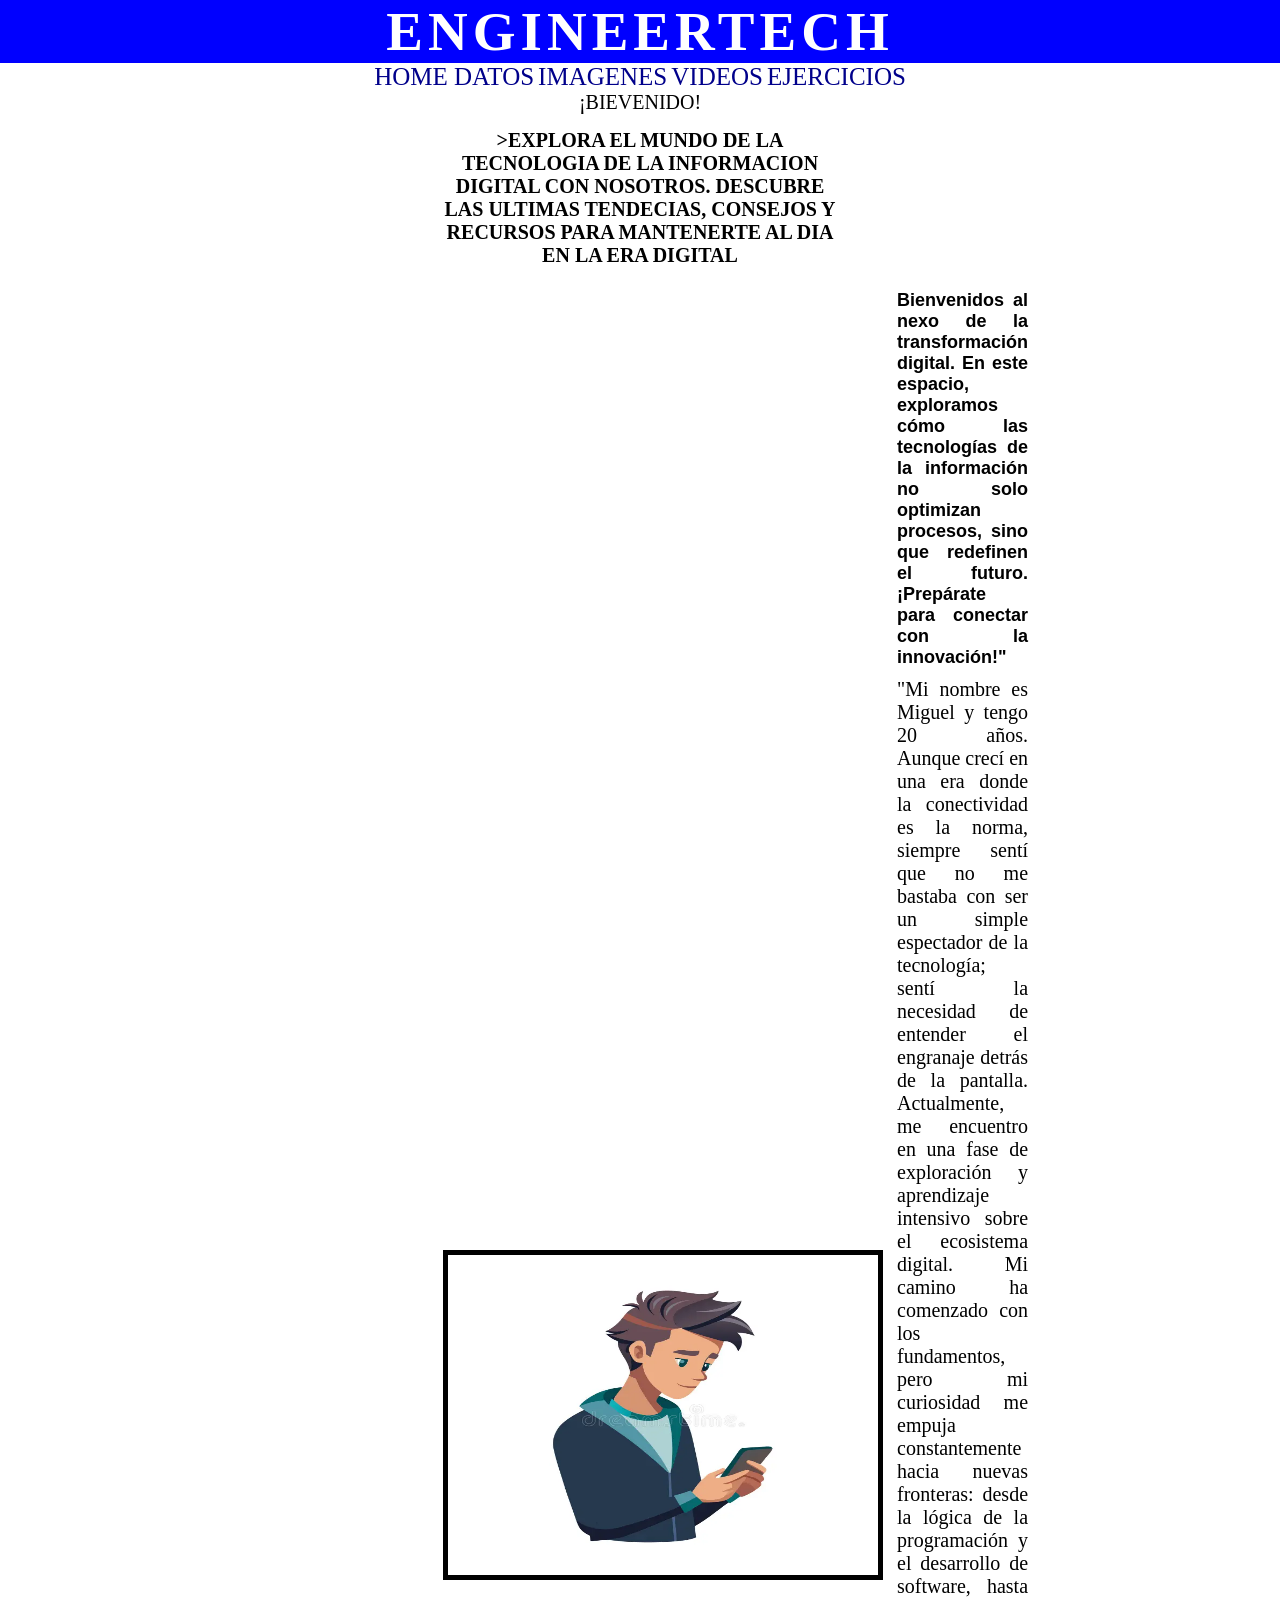
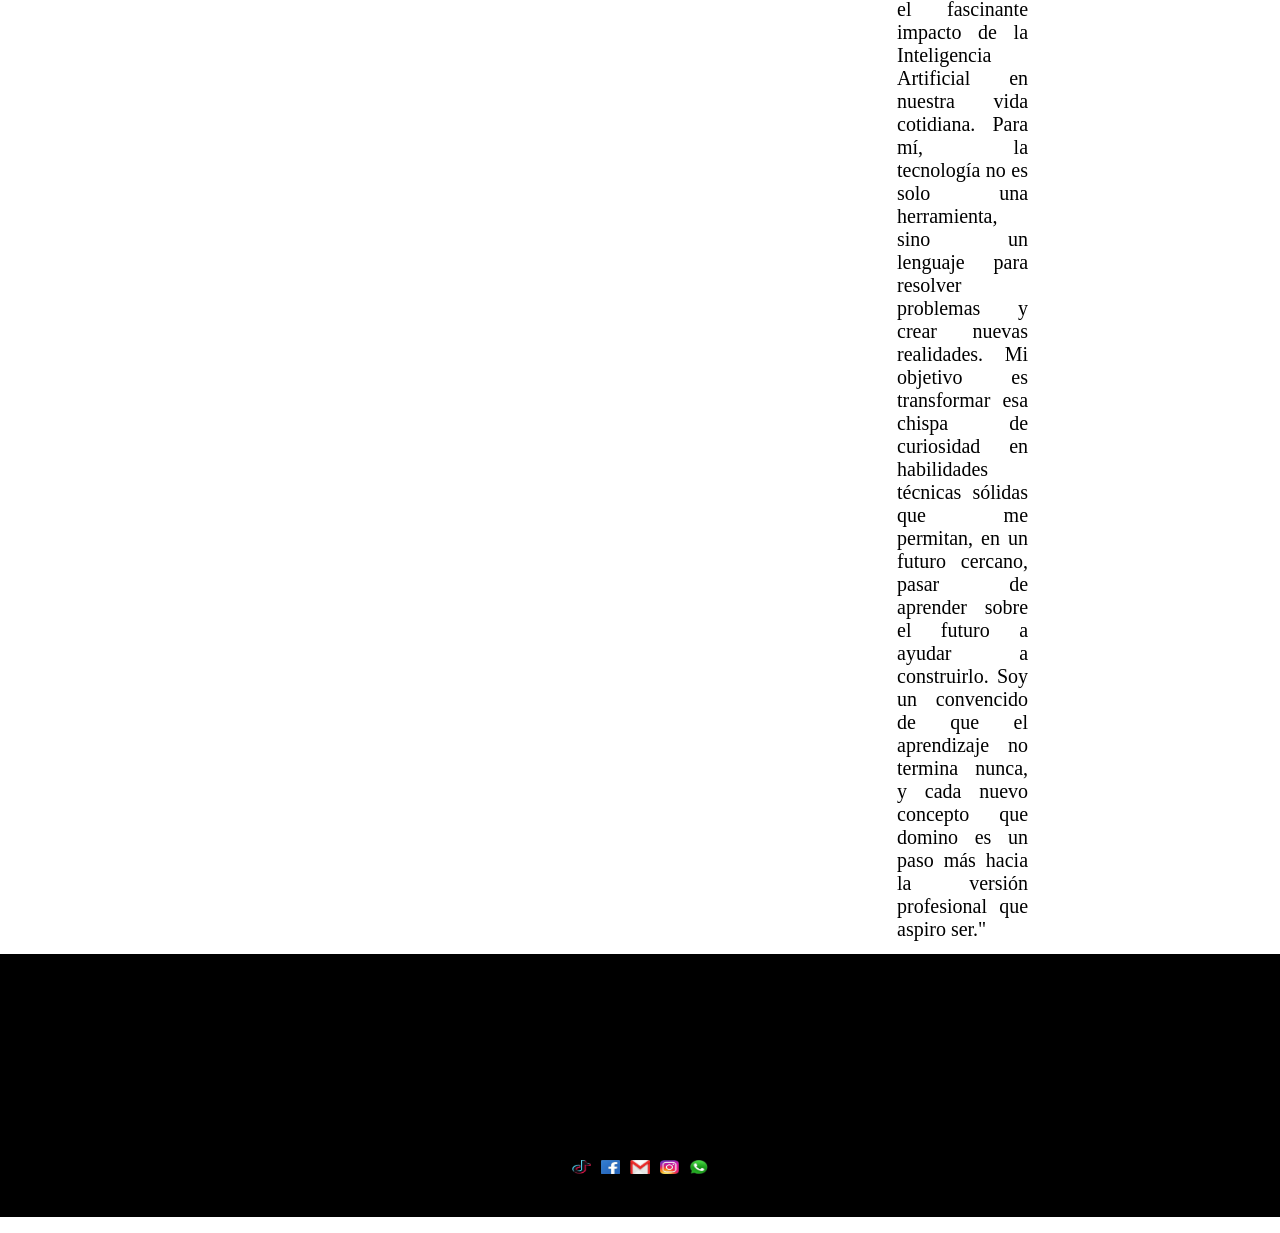
<file: index.html>
<html>
<head>
	<meta charset="utf-8">
	<meta name="viewport" content="width=device-width, initial-scale=1">
	<title> PAGINA_WEB </title>
	<link rel="stylesheet" type="text/css" href="estilos.css">
</head>
<body>
<div class="perf">
<h2 class="perfil">ENGINEERTECH</h2> 
 
    <div class="perf2" >
        <center>

            <a href="index.html" class="HOME1">HOME </a>
            <a href="datos.html" class="HOME1">DATOS</a> 
            <a href="imagenes.html" class="HOME1">IMAGENES</a> 
            <a href="videos.html" class="HOME1">VIDEOS</a>
            <a href="ejercicios.html" class="HOME1">EJERCICIOS</a> 
     </center>
     </div>
 </div>
        <center class="h10">¡BIEVENIDO! </center>
        <div class="div5">
         <b>>EXPLORA EL MUNDO DE LA TECNOLOGIA DE LA INFORMACION DIGITAL CON NOSOTROS. DESCUBRE LAS ULTIMAS TENDECIAS, CONSEJOS Y RECURSOS PARA MANTENERTE AL DIA EN LA ERA DIGITAL</b>
        </div>

  <table class="tabla">
	
      <tr>   <td rowspan="1">  <img src="IMAGENES/PERFIL.webp" class="img1">  </td>         <td rowspan="2">  <b><p class="p">Bienvenidos al nexo de la transformación digital. En este espacio, exploramos cómo las tecnologías de la información no solo optimizan procesos, sino que redefinen el futuro. ¡Prepárate para conectar con la innovación!"</p></b>

      <p class="img3">"Mi nombre es Miguel y tengo 20 años. Aunque crecí en una era donde la conectividad es la norma, siempre sentí que no me bastaba con ser un simple espectador de la tecnología; sentí la necesidad de entender el engranaje detrás de la pantalla.
      Actualmente, me encuentro en una fase de exploración y aprendizaje intensivo sobre el ecosistema digital. Mi camino ha comenzado con los fundamentos, pero mi curiosidad me empuja constantemente hacia nuevas fronteras: desde la lógica de la programación y el desarrollo de software, hasta el fascinante impacto de la Inteligencia Artificial en nuestra vida cotidiana.
      Para mí, la tecnología no es solo una herramienta, sino un lenguaje para resolver problemas y crear nuevas realidades. Mi objetivo es transformar esa chispa de curiosidad en habilidades técnicas sólidas que me permitan, en un futuro cercano, pasar de aprender sobre el futuro a ayudar a construirlo. Soy un convencido de que el aprendizaje no termina nunca, y cada nuevo concepto que domino es un paso más hacia la versión profesional que aspiro ser."
      </p> </td>                    </tr>

      <tr>                                        </tr>

  </table>

<section>
     <footer>

     <footer class="piedepagina" >

     <iframe src="https://www.google.com/maps/embed?pb=!1m18!1m12!1m3!1d797.8631974799523!2d-67.10424635628738!3d-17.964850469728383!2m3!1f0!2f0!3f0!3m2!1i1024!2i768!4f13.1!3m3!1m2!1s0x93e2b1b5aadc86f5%3A0x4288499ef3e26dcc!2sCEA%20ESPA%C3%91A!5e0!3m2!1ses-419!2sbo!4v1773798517129!5m2!1ses-419!2sbo" width="80%" height="15%" style="border:0;" allowfullscreen="" loading="lazy" referrerpolicy=" no-referrer-when-downgrade" class="maps"></iframe>

      <center><img src="IMAGENES/tik.jfif" class="img6" > <img src="IMAGENES/face.jfif" class="img6">  <img src="IMAGENES/gm.jfif" class="img6">   <img src="IMAGENES/ins.jfif" class="img6">    <img src="IMAGENES/whas.jfif" class="img6">       <p> facebook Instagram Tik Tok</p></center>
  
     
    </footer>


</body>
</html>

  
</section>
</file>
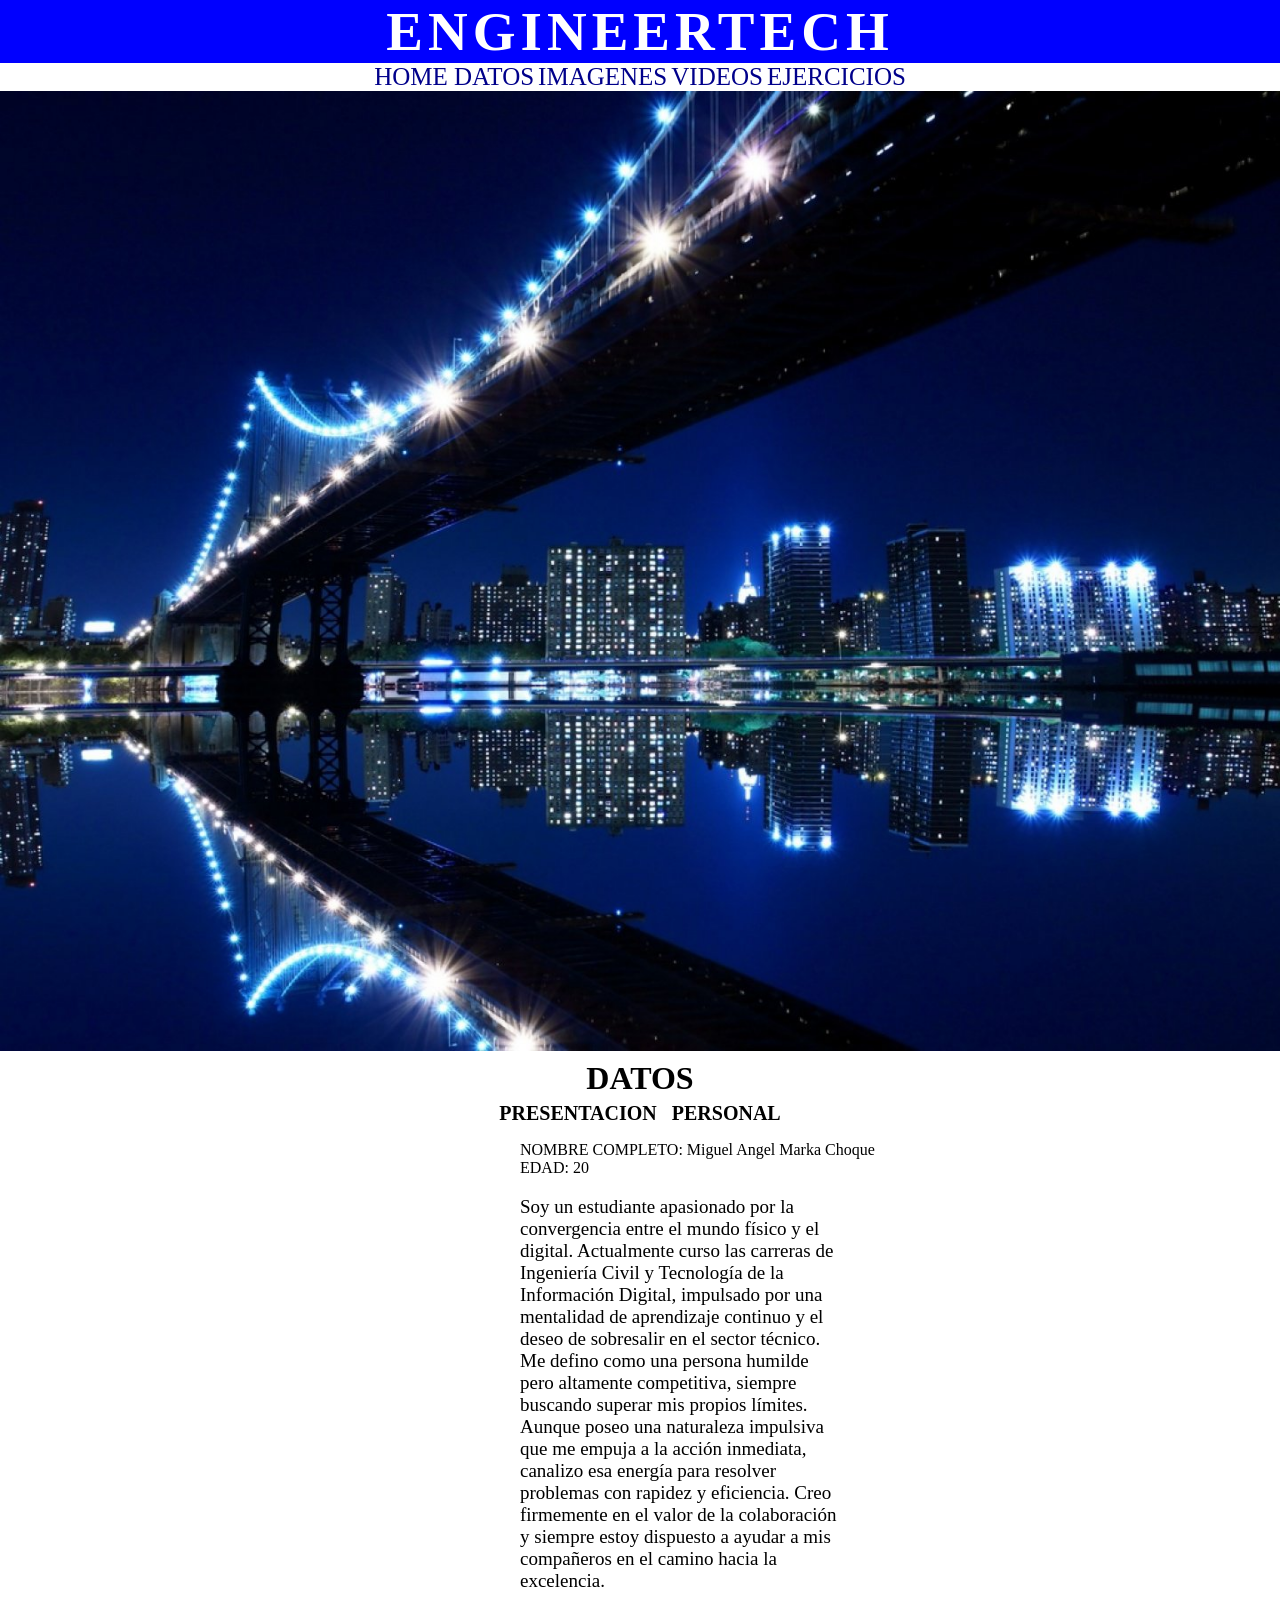
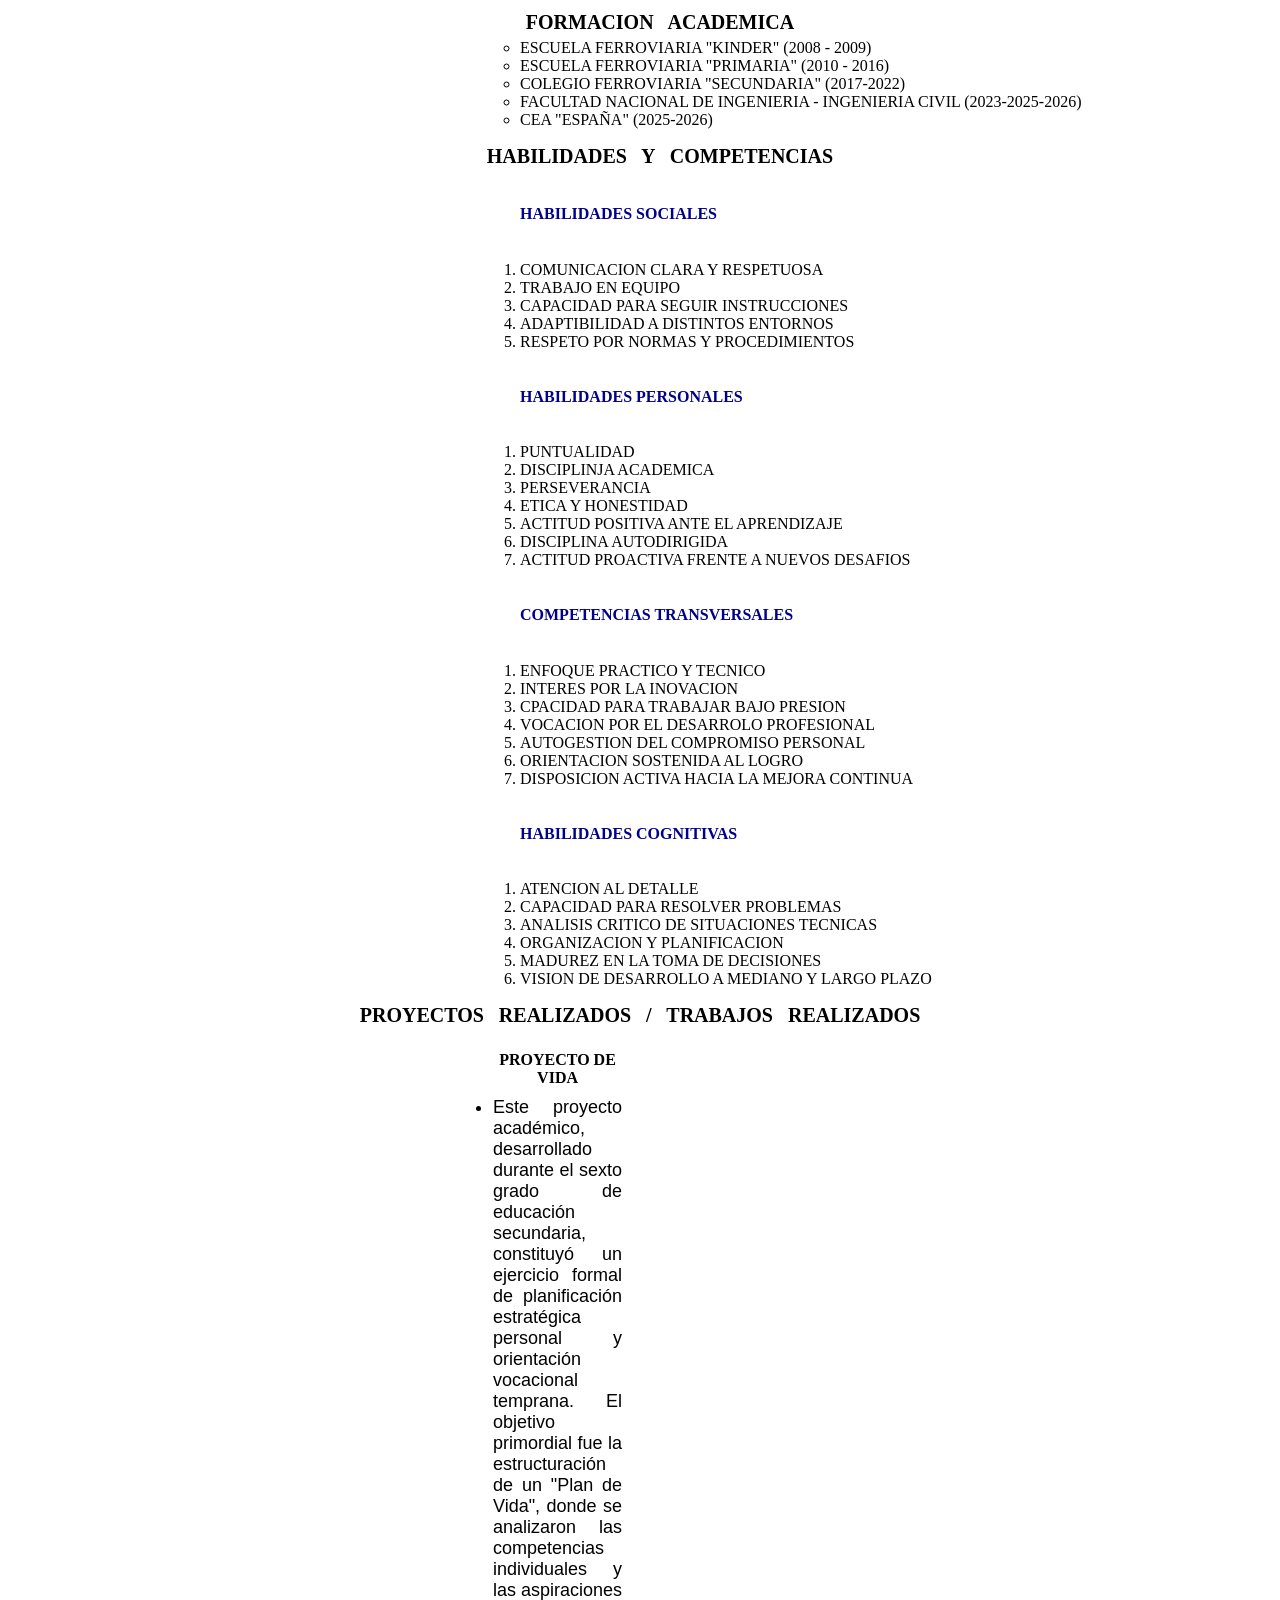
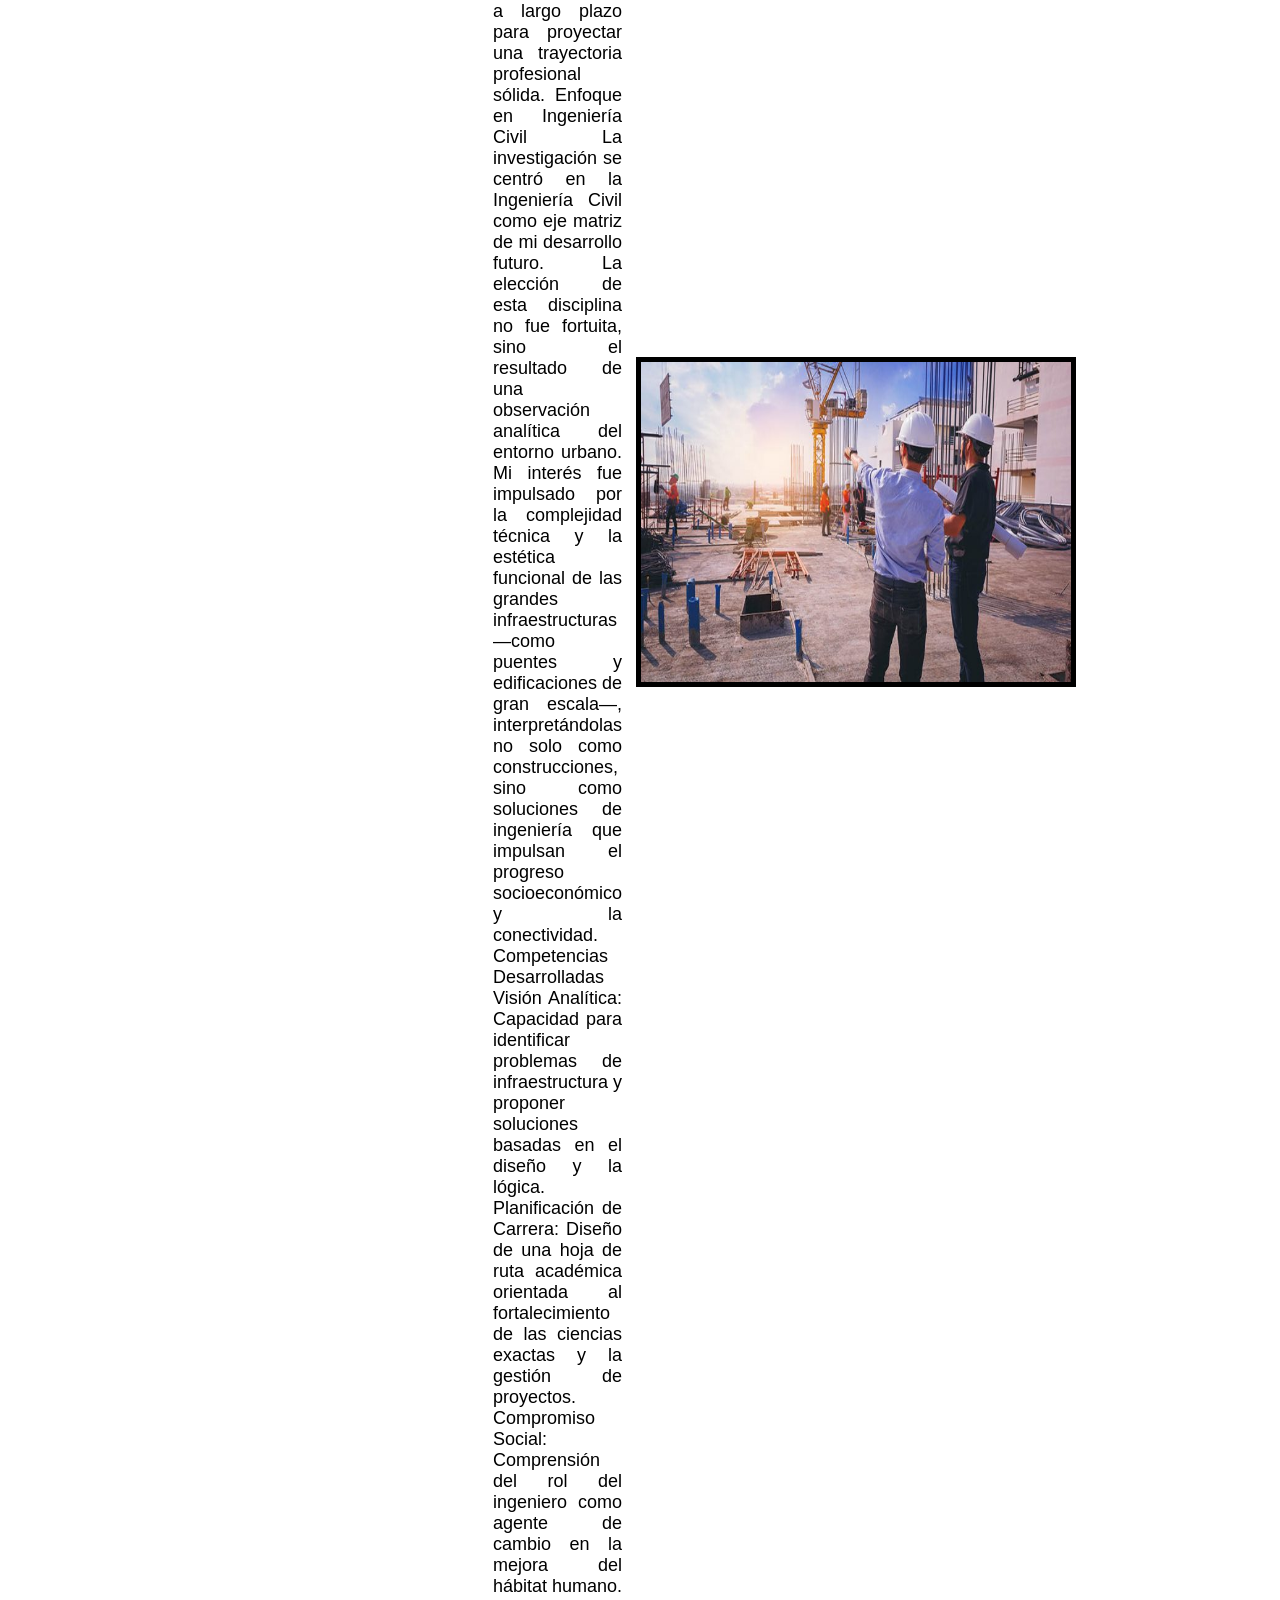
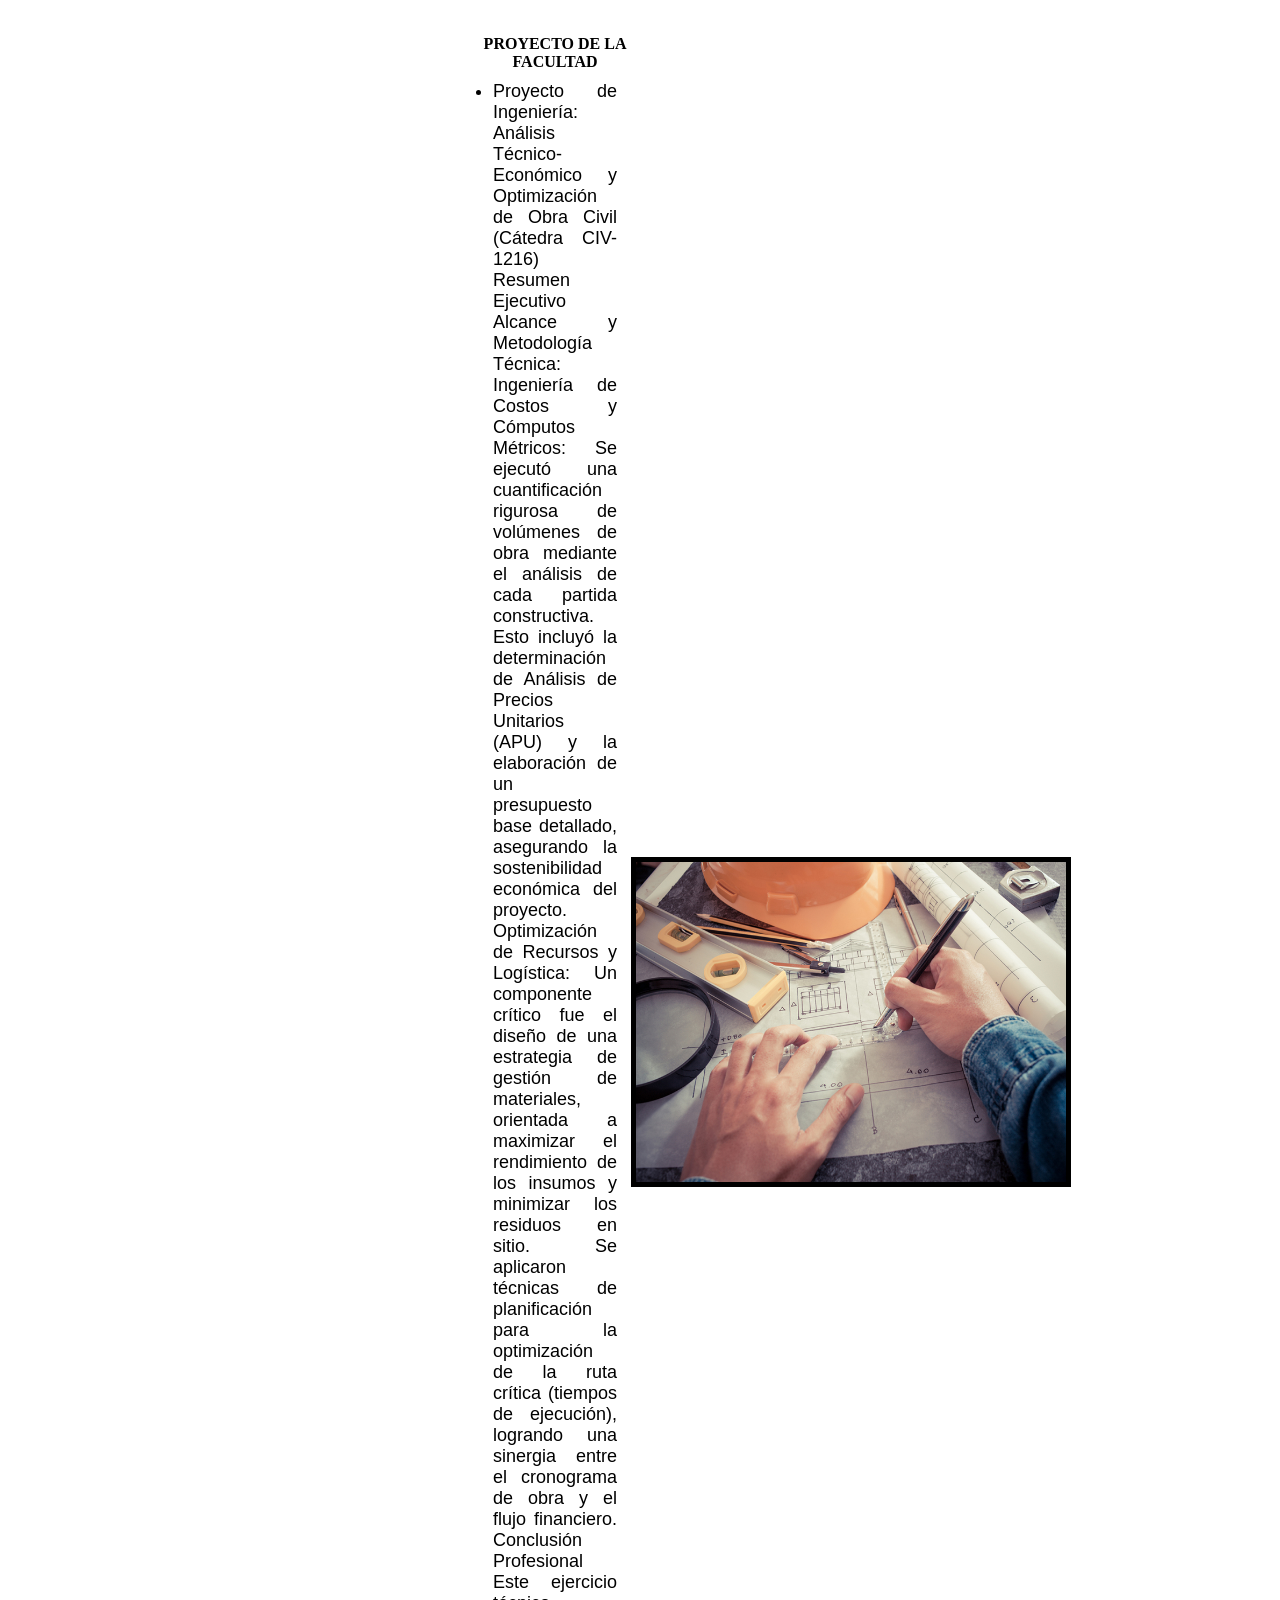
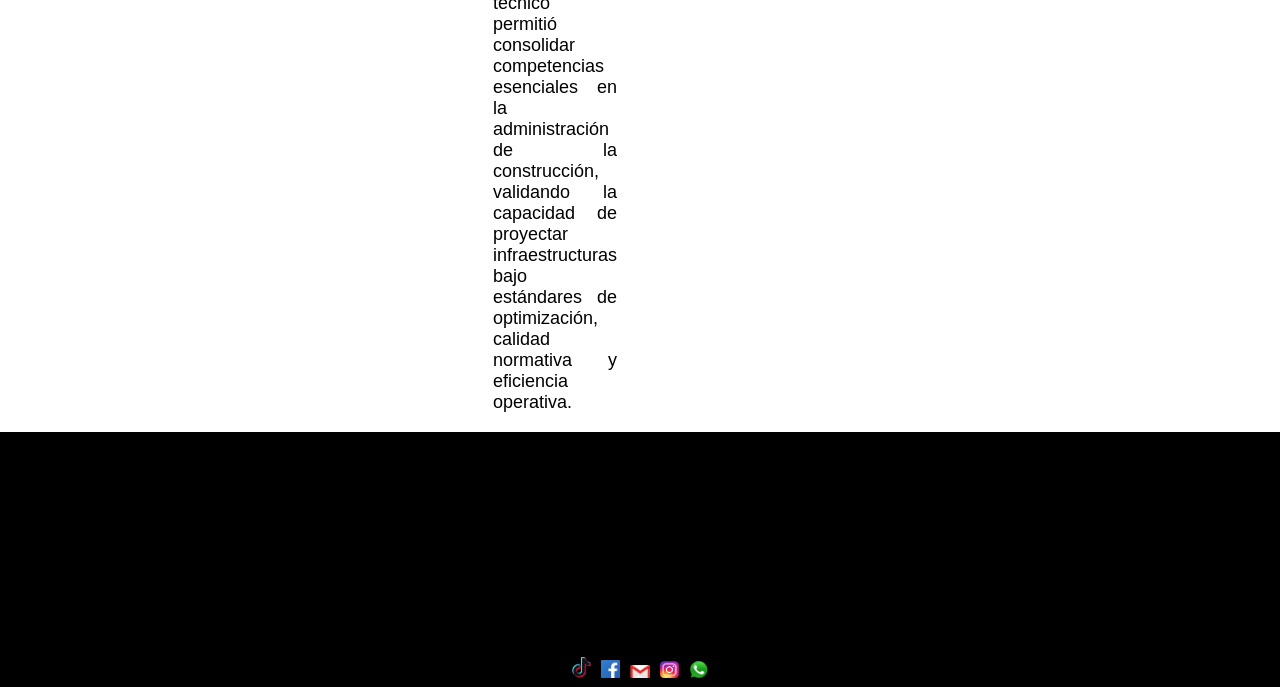
<file: datos.html>
<!DOCTYPE html>
<html>
<head>
	<meta charset="utf-8">
	<meta name="viewport" content="width=device-width, initial-scale=1">
	<title> PAGINA_WEB </title>

     <link rel="stylesheet" type="text/css" href="estilos.css">








	
</head>
<body>
<div class="perf">
<h2 class="perfil">ENGINEERTECH</h2> 
 
 	<div class="perf2" >
 		<center>

 	        <a href="index.html" class="HOME1">HOME </a>
 	        <a href="datos.html" class="HOME1">DATOS</a> 
 	        <a href="imagenes.html" class="HOME1">IMAGENES</a> 
 	        <a href="videos.html" class="HOME1">VIDEOS</a>
 	        <a href="ejercicios.html" class="HOME1">EJERCICIOS</a> 
 	 </center>
 	 </div>
 </div>


<center><img src="IMAGENES/civil3.jpg" class="fondo"></center>
<h1 class="datos1">DATOS</h1>



	<section>
	  
 		<h3 class="h3">PRESENTACION PERSONAL</h3>
 		<ul>
 			<ul class="div1">NOMBRE COMPLETO: Miguel Angel Marka Choque</ul>
 		    <ul class="div1">EDAD: 20</ul>
 		
 			<ul>
 				<p class="p1">Soy un estudiante apasionado por la convergencia entre el mundo físico y el digital. Actualmente curso las carreras de Ingeniería Civil y Tecnología de la Información Digital, impulsado por una mentalidad de aprendizaje continuo y el deseo de sobresalir en el sector técnico.
            Me defino como una persona humilde pero altamente competitiva, siempre buscando superar mis propios límites. Aunque poseo una naturaleza impulsiva que me empuja a la acción inmediata, canalizo esa energía para resolver problemas con rapidez y eficiencia. Creo firmemente en el valor de la colaboración y siempre estoy dispuesto a ayudar a mis compañeros en el camino hacia la excelencia.</p>
 			
 			</ul>
 		</ul>
 		
 		

 	 

   </section> 
    <section>
    	
    		<ol>
 		<h3 class="h3">FORMACION ACADEMICA</h3>
 		 <ul>
 		 	<section class="div1">
 			<li class="li" >ESCUELA FERROVIARIA "KINDER" (2008 - 2009)</li>
 		    <li class="li">ESCUELA FERROVIARIA "PRIMARIA" (2010 - 2016)</li>
 		    <li class="li">COLEGIO FERROVIARIA "SECUNDARIA" (2017-2022)</li>
 		    <li class="li">FACULTAD NACIONAL DE INGENIERIA - INGENIERIA CIVIL (2023-2025-2026)</li>
 		    <li class="li">CEA "ESPAÑA" (2025-2026)</li>
 			
 		</section>
 		
 		 	
 		 </ul>


 	 </ol>

    		

    	
	 

   </section>


   <section> 
	<ol>
 		<h3 class="h3">HABILIDADES Y COMPETENCIAS</h3> 
       <div class="div1">
 		
 		<ol>
 			<h6 class="h6">HABILIDADES SOCIALES</h6> 

 			<li class="li">COMUNICACION CLARA Y RESPETUOSA</li>
 		    <li class="li">TRABAJO EN EQUIPO</li>
 		    <li class="li">CAPACIDAD PARA SEGUIR INSTRUCCIONES</li>
 		    <li class="li">ADAPTIBILIDAD A DISTINTOS ENTORNOS</li>
 		    <li class="li">RESPETO POR NORMAS Y PROCEDIMIENTOS</li> 


 		</ol>
 		
 		<ol>
 			<h6 class="h6">HABILIDADES PERSONALES</h6> 

 			<li class="li">PUNTUALIDAD</li>
 			<li class="li">DISCIPLINJA ACADEMICA</li>
 			<li class="li">PERSEVERANCIA</li>
 			<li class="li">ETICA Y HONESTIDAD</li>
 			<li class="li">ACTITUD POSITIVA ANTE EL APRENDIZAJE</li>
 			<li class="li">DISCIPLINA AUTODIRIGIDA</li>
 			<li class="li">ACTITUD PROACTIVA FRENTE A NUEVOS DESAFIOS</li> 

 		
 		</ol>
 		<ol>
 			<h6 class="h6">COMPETENCIAS TRANSVERSALES</h6> 

 			<li class="li">ENFOQUE PRACTICO Y TECNICO</li>
 			<li class="li">INTERES POR LA INOVACION</li>
 			<li class="li">CPACIDAD PARA TRABAJAR BAJO PRESION</li>
 			<li class="li">VOCACION POR EL DESARROLO PROFESIONAL</li>
 			<li class="li">AUTOGESTION DEL COMPROMISO PERSONAL</li>
 			<li class="li">ORIENTACION SOSTENIDA AL LOGRO</li>
 			<li class="li">DISPOSICION ACTIVA HACIA LA MEJORA CONTINUA</li> 


 		</ol>
 		<ol>
 			<h6 class="h6">HABILIDADES COGNITIVAS</h6> 

 			<li class="li">ATENCION AL DETALLE</li>
 			<li class="li">CAPACIDAD PARA RESOLVER PROBLEMAS</li>
 			<li class="li">ANALISIS CRITICO DE SITUACIONES TECNICAS</li>
 			<li class="li">ORGANIZACION Y PLANIFICACION</li>
 			<li class="li">MADUREZ EN LA TOMA DE DECISIONES</li>
 			<li class="li">VISION DE DESARROLLO A MEDIANO Y LARGO PLAZO</li>

 		</ol> 


</section>




</div>

       <div>

	
 		<h3 class="h3">PROYECTOS REALIZADOS / TRABAJOS REALIZADOS</h3> 

 		

 			<table class="tabla">
 				
 				<b></b>

	          <tr>  <td rowspan="2"> <ul> <b >PROYECTO DE VIDA</b> 
				
 					<li class="p">Este proyecto académico, desarrollado durante el sexto grado de educación secundaria, constituyó un ejercicio formal de planificación estratégica personal y orientación vocacional temprana. El objetivo primordial fue la estructuración de un "Plan de Vida", donde se analizaron las competencias individuales y las aspiraciones a largo plazo para proyectar una trayectoria profesional sólida.
                     Enfoque en Ingeniería Civil
                    La investigación se centró en la Ingeniería Civil como eje matriz de mi desarrollo futuro. La elección de esta disciplina no fue fortuita, sino el resultado de una observación analítica del entorno urbano. Mi interés fue impulsado por la complejidad técnica y la estética funcional de las grandes infraestructuras —como puentes y edificaciones de gran escala—, interpretándolas no solo como construcciones, sino como soluciones de ingeniería que impulsan el progreso socioeconómico y la conectividad.
                    Competencias Desarrolladas
                    Visión Analítica: Capacidad para identificar problemas de infraestructura y proponer soluciones basadas en el diseño y la lógica.
                    Planificación de Carrera: Diseño de una hoja de ruta académica orientada al fortalecimiento de las ciencias exactas y la gestión de proyectos.
                    Compromiso Social: Comprensión del rol del ingeniero como agente de cambio en la mejora del hábitat humano.
                   </li>              </td>   <td rowspan="2"> <img src="IMAGENES/civil.jpg" class="img"></ul></td>              </tr>
	                  <tr>    <td></td>                </tr>
            
            </table>
        

 			

            
        <table class="tabla">

        	<center >

        		 <tr>  <td rowspan="2"> <ul> <b >PROYECTO DE LA FACULTAD </b> 
				
					<li class="p">Proyecto de Ingeniería: Análisis Técnico-Económico y Optimización de Obra Civil (Cátedra CIV-1216)
                   Resumen Ejecutivo
                   Alcance y Metodología Técnica:
                   Ingeniería de Costos y Cómputos Métricos: Se ejecutó una cuantificación rigurosa de volúmenes de obra mediante el análisis de cada partida constructiva. Esto incluyó la determinación de Análisis de Precios Unitarios (APU) y la elaboración de un presupuesto base detallado, asegurando la sostenibilidad económica del proyecto.
                   Optimización de Recursos y Logística: Un componente crítico fue el diseño de una estrategia de gestión de materiales, orientada a maximizar el rendimiento de los insumos y minimizar los residuos en sitio. Se aplicaron técnicas de planificación para la optimización de la ruta crítica (tiempos de ejecución), logrando una sinergia entre el cronograma de obra y el flujo financiero.
                   Conclusión Profesional
                   Este ejercicio técnico permitió consolidar competencias esenciales en la administración de la construcción, validando la capacidad de proyectar infraestructuras bajo estándares de optimización, calidad normativa y eficiencia operativa.
                  </li>              </td>   <td rowspan="2"> <img src="IMAGENES/inge-.jpg" class="img1"></ul></td>              </tr>
	                  <tr>    <td></td>                </tr>
        		


        	</center>
	
	         
            
           </table>

             
		
 			
			
        </div>
 
<section>
	<footer class="piedepagina" >

	<iframe src="https://www.google.com/maps/embed?pb=!1m18!1m12!1m3!1d797.8631974799523!2d-67.10424635628738!3d-17.964850469728383!2m3!1f0!2f0!3f0!3m2!1i1024!2i768!4f13.1!3m3!1m2!1s0x93e2b1b5aadc86f5%3A0x4288499ef3e26dcc!2sCEA%20ESPA%C3%91A!5e0!3m2!1ses-419!2sbo!4v1773798517129!5m2!1ses-419!2sbo" width="80%" height="80%" style="border:0;" allowfullscreen="" loading="lazy" referrerpolicy=" no-referrer-when-downgrade" class="maps"></iframe>
	<center><img src="IMAGENES/tik.jfif" class="img6" > <img src="IMAGENES/face.jfif" class="img6">  <img src="IMAGENES/gm.jfif" class="img6">   <img src="IMAGENES/ins.jfif" class="img6">    <img src="IMAGENES/whas.jfif" class="img6">       </center>

	
</footer>
</body>
</html>
	
</section>
</file>
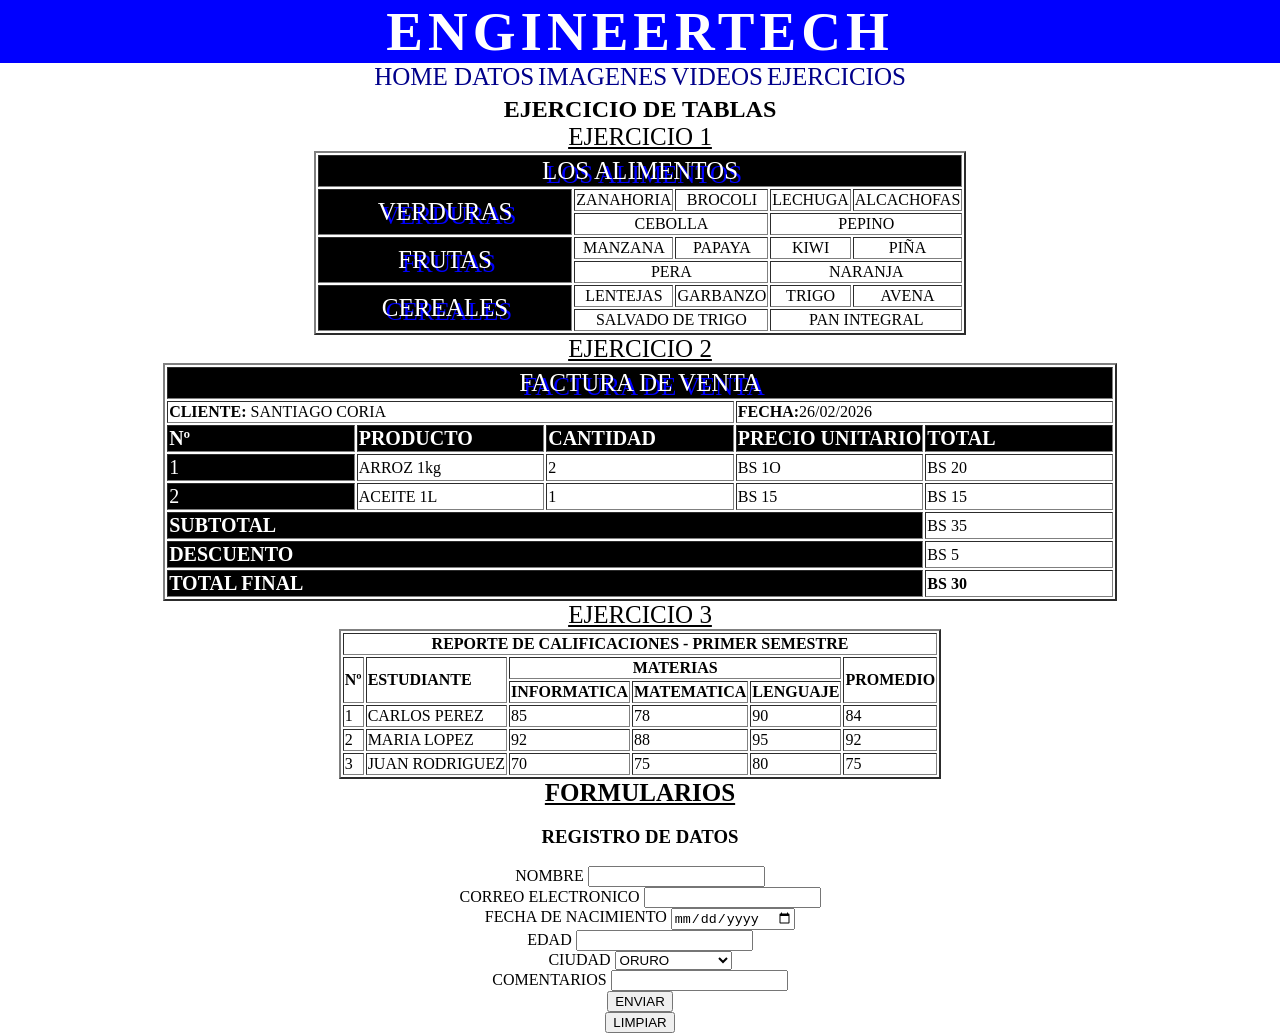
<file: ejercicios.html>
<!DOCTYPE html>
<html>
<head>
	<meta charset="utf-8">
	<meta name="viewport" content="width=device-width, initial-scale=1">
	<title>PAGINA_WEB</title>
	<link rel="stylesheet" type="text/css" href="estilos.css">
</head>
<body>
<div class="perf">
<h2 class="perfil">ENGINEERTECH</h2> 
 
 	<div class="perf2" >
 		<center>

 	        <a href="index.html" class="HOME1">HOME </a>
 	        <a href="datos.html" class="HOME1">DATOS</a> 
 	        <a href="imagenes.html" class="HOME1">IMAGENES</a> 
 	        <a href="videos.html" class="HOME1">VIDEOS</a>
 	        <a href="ejercicios.html" class="HOME1">EJERCICIOS</a> 
 	 </center>
 	 </div>
 </div>
 	

 	<center>

 		<h2 class="datos1">EJERCICIO DE TABLAS</h2>
 	<p class="perfil3">EJERCICIO 1</p>
 		
      <table BORDER="2PX">
 		<tr>   <td colspan="5" class="rowspan" ><center class="perfil2">LOS ALIMENTOS</center></td>         </tr>
 		<tr>   <td rowspan="2" class="rowspan" ><center class="perfil2">VERDURAS</center></td>   <td><center>ZANAHORIA</center></td>  <td><center>BROCOLI</center></td>  <td><center>LECHUGA</center></td>  <td><center>ALCACHOFAS</center></td>       </tr>
 		<tr>   <td colspan="2" ><center>CEBOLLA</center></td>  <td colspan="2"><center>PEPINO</center></td>           </tr>
 		<tr>   <td rowspan="2"class="rowspan" ><center class="perfil2">FRUTAS</center></td>   <td><center>MANZANA</center></td>  <td><center>PAPAYA</center></td>  <td><center>KIWI</center></td>  <td><center>PIÑA</center></td>       </tr>
 		<tr>   <td colspan="2"><center>PERA</center></td>  <td colspan="2"><center>NARANJA</center></td>           </tr>
 		<tr>   <td rowspan="2" class="rowspan" ><center class="perfil2">CEREALES</center></td>   <td><center>LENTEJAS</center></td>  <td><center>GARBANZO</center></td>  <td><center>TRIGO</center></td>  <td><center>AVENA</center></td>       </tr>
 		<tr>   <td colspan="2"><center>SALVADO DE TRIGO</center></td>  <td colspan="2"><center>PAN INTEGRAL</center></td>           </tr>
 		

 	</table>

 	 <p class="perfil3">EJERCICIO 2</p>

 	 <table border="2PX">
 	 	<tr>        <td colspan="5" class="rowspan1"><center class="perfil2"> FACTURA DE VENTA</center></td>                                       </tr>
 	 	<tr>        <td colspan="3" ><b>CLIENTE:</b> SANTIAGO CORIA</td>     <td colspan="2"><b>FECHA:</b>26/02/2026</td>  </tr>
 	 	<tr>         <td class="rowspan1"><b class="perfil5">Nº</b></td>   <td class="rowspan1"><b class="perfil5">PRODUCTO</b></td>   <td class="rowspan1"><b class="perfil5">CANTIDAD</b></td> <td class="rowspan1"><b class="perfil5">PRECIO UNITARIO</b></td> <td class="rowspan1"><b class="perfil5">TOTAL</b></td>   </tr>
 	 	<tr>   <td class="perfil5">1</td>  <td>ARROZ 1kg</td>  <td>2</td>  <td>BS 1O</td> <td>BS 20</td> </tr>
 	 	<tr>   <td class="perfil5">2</td>  <td>ACEITE 1L</td>  <td>1</td>  <td>BS 15</td> <td>BS 15</td> </tr>
 	 	<tr>     <td colspan="4" class="rowspan1"><b  class="perfil5">SUBTOTAL</b></td>   <td>BS 35</td>   </tr>
 	 	<tr>     <td colspan="4" class="rowspan1"><b class="perfil5">DESCUENTO</b></td>   <td>BS 5</td>   </tr>
 	 	<tr>     <td colspan="4" class="rowspan1"><b class="perfil5" >TOTAL FINAL</b></td>   <td><b>BS 30</b></td>   </tr>


 	 </table>


 	 <p class="perfil3">EJERCICIO 3</p>

 	 <table border="2PX">
 	 	<tr>   <td colspan="6"><center><b>REPORTE DE CALIFICACIONES - PRIMER SEMESTRE</b></center></td>     </tr>
 	 	<tr>   <td rowspan="2"> <b>Nº</b> </td>  <td rowspan="2"> <b>ESTUDIANTE</b> </td>      <td colspan="3"> <center><b>MATERIAS</b></center></td>    <td rowspan="2"> <b>PROMEDIO</b> </td>  </tr>
 	 	<tr>   <td><center><b>INFORMATICA</b></center></td>  <td><center><b>MATEMATICA</b></center></td>  <td><center><b>LENGUAJE</b></center></td>   </tr>
 	 	<tr>  <td>1</td> <td>CARLOS PEREZ</td>  <td>85</td>  <td>78</td>  <td>90</td>   <td>84</td> </tr>
 	 	<tr>  <td>2</td> <td>MARIA LOPEZ</td>  <td>92</td>  <td>88</td>  <td>95</td>   <td>92</td> </tr>
 	 	<tr>  <td>3</td> <td>JUAN RODRIGUEZ</td>  <td>70</td>  <td>75</td>  <td>80</td>   <td>75</td> </tr>


 	 </table>


<h2 class="perfil3"> FORMULARIOS</h2>
<form>
	<h3>REGISTRO DE DATOS</h3>
NOMBRE <input type="TEXT" name=""> <br>
CORREO ELECTRONICO <input type="EMAIL" name=""><br>
FECHA DE NACIMIENTO <input type="DATE" name=""><br>
EDAD <input type="NUMBER" name=""><br>
CIUDAD <select> 
	       <option>ORURO</option>
	       <option>LA PAZ</option>
	       <option>COCHABAMBA</option>
	       <option>SUCRE</option>
	       <option>TARIJA</option>
	       <option>POTOSI</option>
	       <option>PANDO</option>
	       <option>BENI</option>
	       <option>SANTA CRUZ</option>
       </select><br>
COMENTARIOS <input type="TEXTAREA" name=""><br>
             <input type="submit" value="ENVIAR" name="" class="boton"><br>
             <input type="reset" value="LIMPIAR" name="" class="boton"><br>
	
</form>




 	</center>

 	



</body>
</html>
</file>
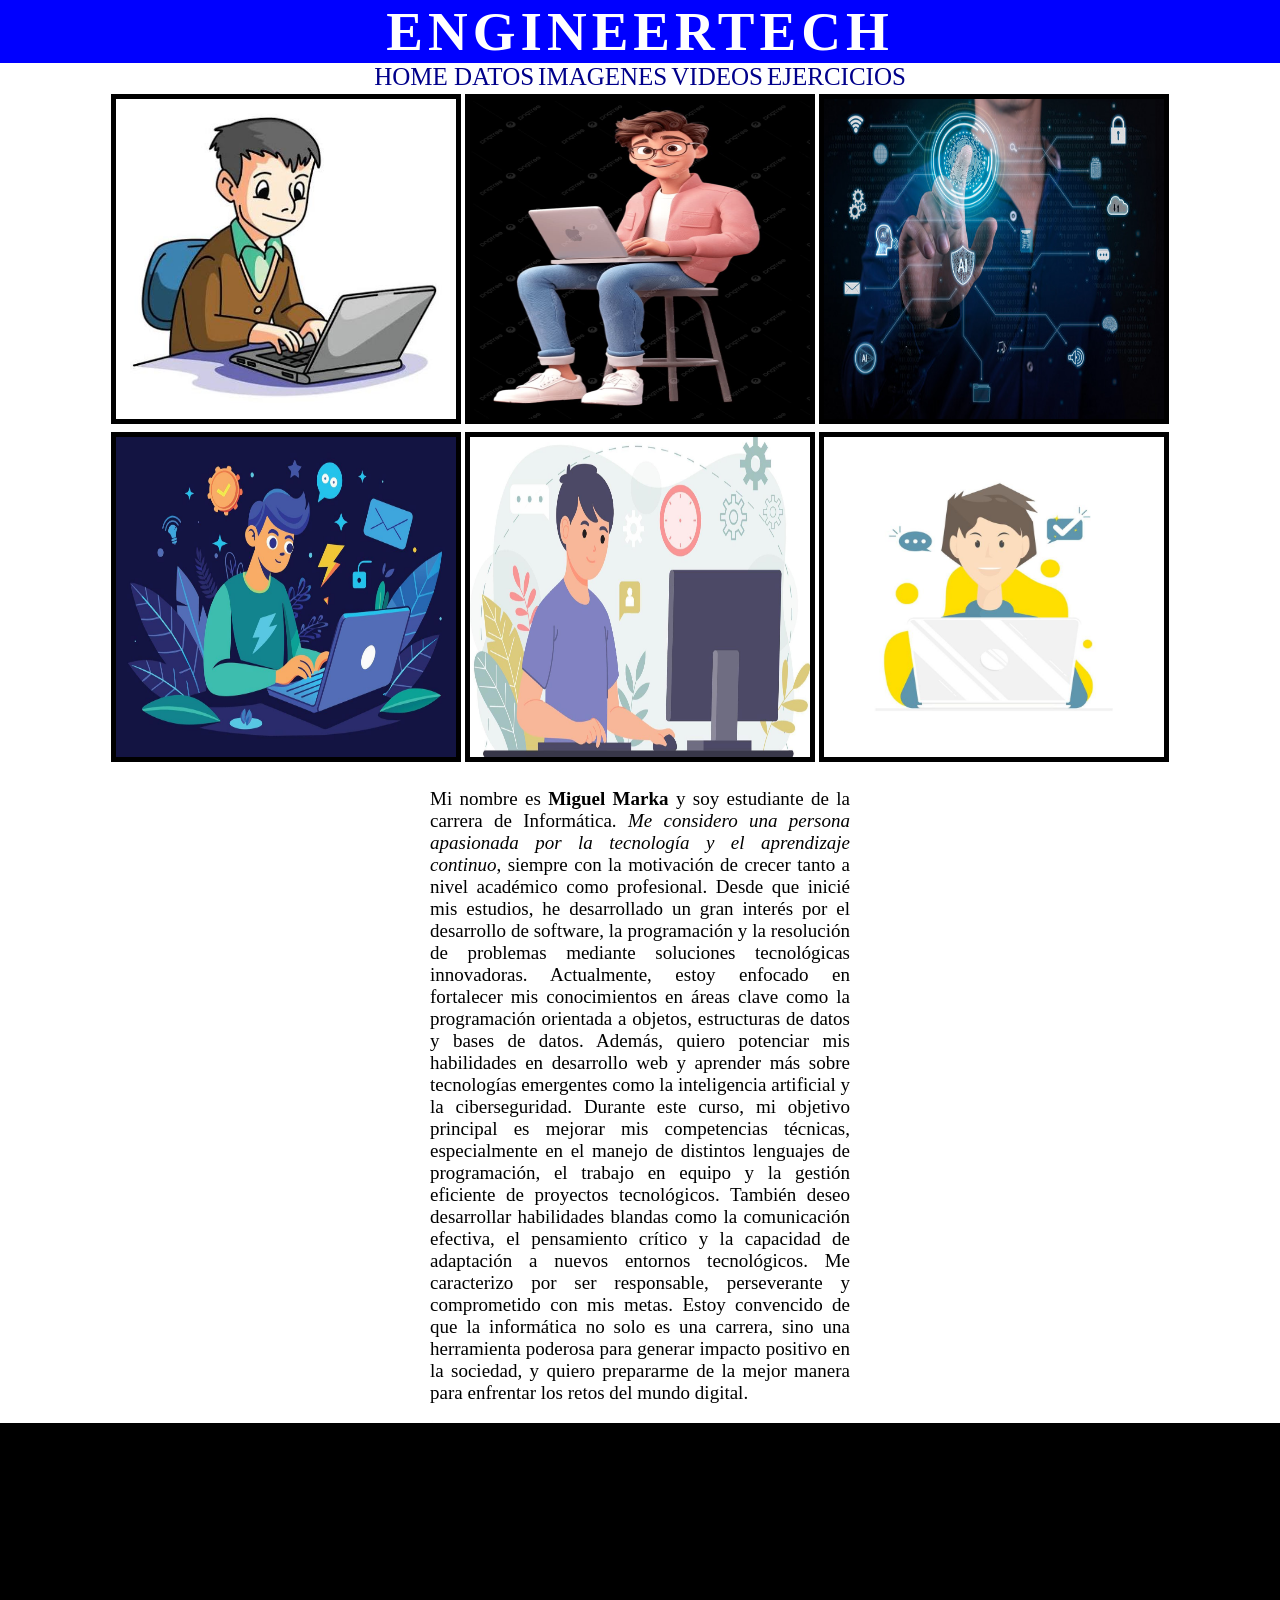
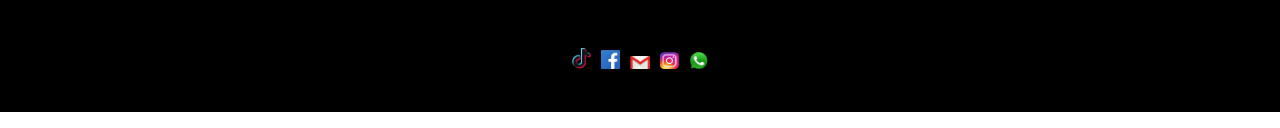
<file: imagenes.html>
<!DOCTYPE html>
<html>
<head>
	<meta charset="utf-8">
	<meta name="viewport" content="width=device-width, initial-scale=1">
	<title>PAGINA_WEB</title>
	<link rel="stylesheet" type="text/css" href="estilos.css">

</head>
<body>
<div class="perf">
<h2 class="perfil">ENGINEERTECH</h2> 
 
 	<div class="perf2" >
 		<center>

 	        <a href="index.html" class="HOME1">HOME </a>
 	        <a href="datos.html" class="HOME1">DATOS</a> 
 	        <a href="imagenes.html" class="HOME1">IMAGENES</a> 
 	        <a href="videos.html" class="HOME1">VIDEOS</a>
 	        <a href="ejercicios.html" class="HOME1">EJERCICIOS</a> 
 	 </center>
 	 </div>
 </div>

 	<section>
 		<center>
 			<table > 
 		<tr >
 			<td ><img src="IMAGENES/im1.jfif" class="img5"></td>
 			<td><img src="IMAGENES/im2.jfif" class="img5"></td>
 			<td><img src="IMAGENES/im3.jfif" class="img5"></td>
 			



 		
 		
 		</tr>
 		<tr> 
 			<td><img src="IMAGENES/im4.jpg" class="img5"></td>
 			<td><img src="IMAGENES/im5.jpg" class="img5"></td>
 			<td><img src="IMAGENES/im6.jpg" class="img5"></td>
 			</tr>

 	</table>
 			

 		</center>
 		
 		
 	</section>
     

 	
 	<p class="p9"> Mi nombre es <b>Miguel Marka</b> y soy estudiante de la carrera de Informática. <i>Me considero una persona apasionada por la tecnología y el aprendizaje continuo</i>, siempre con la motivación de crecer tanto a nivel académico como profesional. Desde que inicié mis estudios, he desarrollado un gran interés por el desarrollo de software, la programación y la resolución de problemas mediante soluciones tecnológicas innovadoras.

    Actualmente, estoy enfocado en fortalecer mis conocimientos en áreas clave como la programación orientada a objetos, estructuras de datos y bases de datos. Además, quiero potenciar mis habilidades en desarrollo web y aprender más sobre tecnologías emergentes como la inteligencia artificial y la ciberseguridad.

    Durante este curso, mi objetivo principal es mejorar mis competencias técnicas, especialmente en el manejo de distintos lenguajes de programación, el trabajo en equipo y la gestión eficiente de proyectos tecnológicos. También deseo desarrollar habilidades blandas como la comunicación efectiva, el pensamiento crítico y la capacidad de adaptación a nuevos entornos tecnológicos.

    Me caracterizo por ser responsable, perseverante y comprometido con mis metas. Estoy convencido de que la informática no solo es una carrera, sino una herramienta poderosa para generar impacto positivo en la sociedad, y quiero prepararme de la mejor manera para enfrentar los retos del mundo digital.
 		
 	</p>


<footer>
	<footer class="piedepagina" >

	<iframe src="https://www.google.com/maps/embed?pb=!1m18!1m12!1m3!1d797.8631974799523!2d-67.10424635628738!3d-17.964850469728383!2m3!1f0!2f0!3f0!3m2!1i1024!2i768!4f13.1!3m3!1m2!1s0x93e2b1b5aadc86f5%3A0x4288499ef3e26dcc!2sCEA%20ESPA%C3%91A!5e0!3m2!1ses-419!2sbo!4v1773798517129!5m2!1ses-419!2sbo" width="80%" height="80%" style="border:0;" allowfullscreen="" loading="lazy" referrerpolicy=" no-referrer-when-downgrade" class="maps"></iframe>
	<center><img src="IMAGENES/tik.jfif" class="img6" > <img src="IMAGENES/face.jfif" class="img6">  <img src="IMAGENES/gm.jfif" class="img6">   <img src="IMAGENES/ins.jfif" class="img6">    <img src="IMAGENES/whas.jfif" class="img6">       <p> facebook Instagram Tik Tok</p></center>
</footer>
</body>
</html>
</file>
<file: estilos.css>
body{ margin: 0px;

}








.perfil {
        font-family:  clarendon; 
        font-size: 55px;
        background-color: blue;
        color: white;
        letter-spacing: 5px;
        margin: 0px;
        


}
.datos1 {
        font-family: candles;
        
        text-align: center;
        
        margin-top: 5px;
        margin-bottom: 0px;
       


}
.datos1:hover{
        text-shadow: 4px 4px blue;

}
.HOME1 {
        font-family: notram;
        font-size: 25px;
        color: darkblue;
        text-decoration: none;

        
}
 .HOME1:hover{
        text-decoration: underline;


 }
.fondo {
        width: 100%;
}
.h3 {
       font-family: clarendon; 
       font-size: 20px;
       word-spacing: 10px;
       text-align: center;
       margin: 5px;

}
.h3:hover{
         
         font-size: 21px;
         
         
}
.p {
        font-family: arial;
        text-align: justify;
        margin: 10px;
        font-size: 18px;

}
.h6 {
        font-family: clarendon;
        font-size: 16px;
        color: darkblue;
}
.h6:hover{

        text-decoration: underline;
        font-family: splash;
}
.img {
        width: 430px;
        height:320px;
        border: 5px solid black;
}
.img:hover{
        width: 450px;
        height: 340px;
}

.img1 {
         width: 430px;
        height:320px;
        border: 5px solid black; }
.img1:hover{
        border: 6px solid black;
        width: 450px;
        height: 340px;
}

.img6 { 
        

        width: 1.5%;
        height:1.5%;
        
        margin-top: 1px;
        margin-right: 3px;
        margin-left: 3px;
        text-align: center;
        margin-bottom: 5px;


}
.img6:hover{

        width: 2%;
        height: 2%;


}

.piedepagina {
        background-color: black;

}
.vid1{
          width: 350px;
        height:320px; 
        border: 5px solid black;
        text-align: center;
}
.vid1:hover{
        width: 370px;
        height: 340px;
        border: 6px solid darkblue;
}
.imgg1{
          width: 350px;
        height:320px;
         }


.rowspan { width: 40%;
          background-color: black;

}
.perfil2{ 
         font-family:  clarendon; 
        font-size: 25px;
        color: white;
        text-shadow: 4px 4px blue;
        
      
}
.perfil3{ 
         font-family:  clarendon; 
        font-size: 25px;
        
        color: dark;
        text-decoration: underline;
        text-align: center;
        margin: 0px;

}
.perfil3:hover{
        color: darkblue;
        font-size: 28px;
}
.rowspan1 { width: 20%;
        background-color: black;


}

.perfil5{ 
         
        font-size: 20px;
        
        color: white;
       
        background-color: black;}


.table{
                text-align: center;
 }
.vide2{
        text-align: center;
        width: 100%;}


}
.pff{
        text-align: center;
}

.tabla{ margin-left:440px;
        margin-right: 440px;
        text-align: center;

}
.proyecto{ margin-left: 440px;
        margin-right: 440px;

}     

.p1{margin-left: 440px;
        margin-right: 440px;
        font-size: 19px;

}


.div1{
        margin-left: 440px;
}

.img3{
        text-align: justify;
        margin: 10px;
        font-size: 20px;
}
.h10 {
       font-family: clarendon; 
       font-size: 20px;
       word-spacing: 10px;
       text-align: center;
       margin-bottom: 15px;
       }
.h10:hover{
        text-decoration: underline;
        font-size: 25px;
}
.div5{
        margin-left: 440px;
        margin-right: 440px;
        text-align: center;
        margin-bottom: 10px;
        font-size: 20px;
}
.div5:hover{
        color: darkblue;

}
.img5{
        width: 340px;
        height:320px;
        border: 5px solid black

}
.img5:hover{
        width: 360px;
        height: 340px;
        border: 6px solid blue;
}
.p9{
        margin-left: 430px;
        margin-right: 430px;
        text-align: justify;
        font-size: 19px;
}
.maps{
        margin-left: 220px;
        margin-right: 220px;
        margin-bottom: 20px;
        margin-top: 50px;
}
.li:hover{
        font-weight: bold;
}
.boton:hover{
        width: 4%;
        height: 22%;
        color: white;
        background-color: blue;
}
.elemento1{
        position: sticky;
        top: 0;
        background-color: white;
        z-index: 100;
}
.perf{
        position: sticky;
        top:0;
        z-index: 100;
        text-align: center;
}
.perf2{
        position: sticky;
        top:0;
        z-index: 100;
        text-align: center;
        background-color: white;
}
</file>
